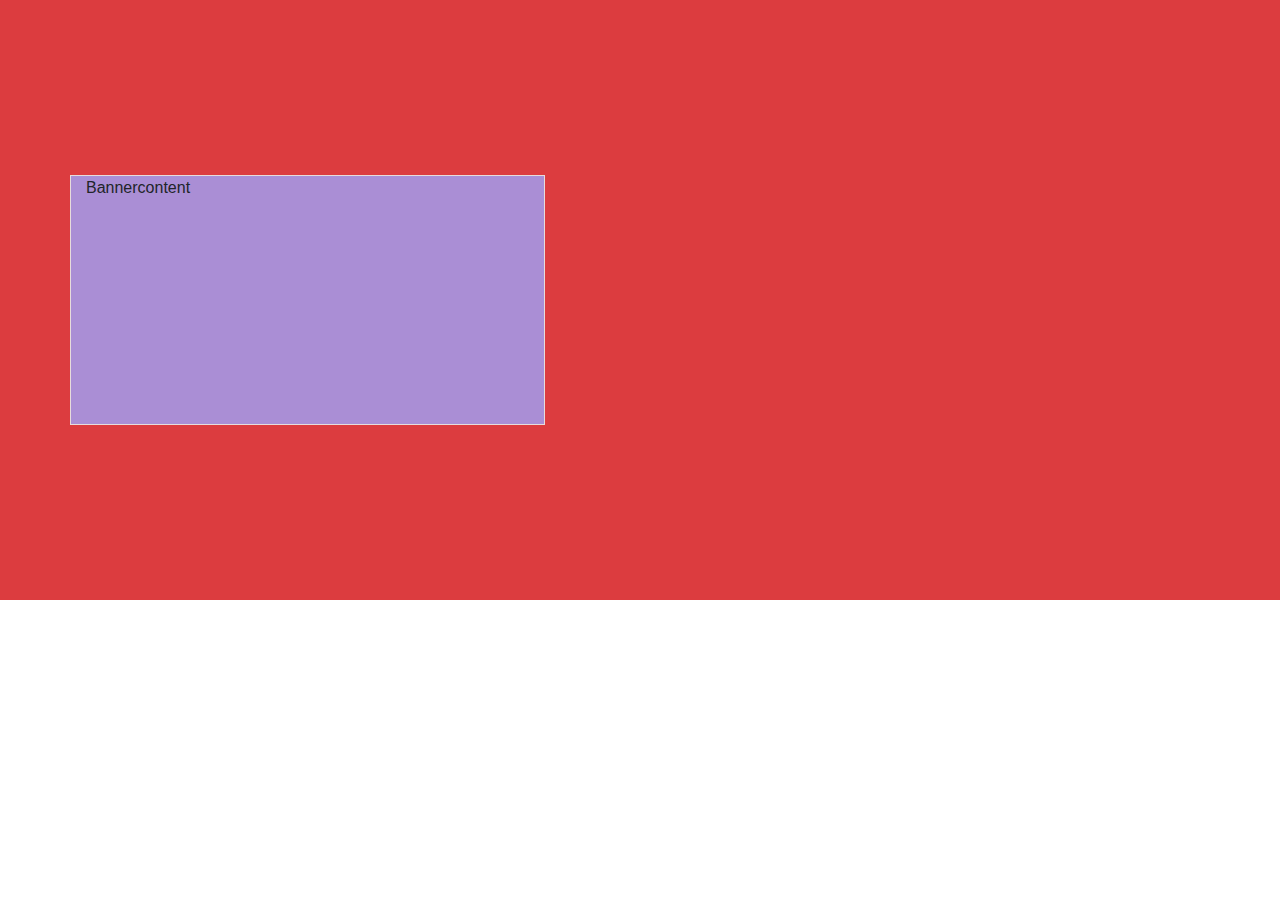
<file: heh.html>
<!DOCTYPE html>
<html lang="en">
  <head>
    <meta charset="utf-8">
	<meta http-equiv="X-UA-Compatible" content="IE=edge">
	<meta name="viewport" content="width=device-width, initial-scale=1">
    <title>Untitled Document</title>
    <!-- Bootstrap -->
	<link href="css/bootstrap-4.4.1.css" rel="stylesheet">
	<link href="heh.css" rel="stylesheet">
	<!-- jQuery (necessary for Bootstrap's JavaScript plugins) --> 
	<script src="js/jquery-3.4.1.min.js"></script>
	<script src="js/popper.min.js"></script> 
	<script src="js/bootstrap-4.4.1.js"></script>
  </head>
  <body>
  <!--header-->
	  <div class="container-fluid" id="banner1">
		  <div class="container">
		    <div class="row">
			  <div class="col-xl-5" id="bannercontent">Bannercontent</div>
			  </div>
		  </div>
	  </div>
  </body>
</html>
</file>
<file: heh.css>
@charset "utf-8";
/* CSS Document */
#banner1{
	height: 600px;
	background-color: #DC3C3F;
}
#bannercontent{
	height: 250px;
	background-color: #AA8ED5;
	border: solid 1pt #E7DCDC;
	margin-top: 175px;
}
</file>
